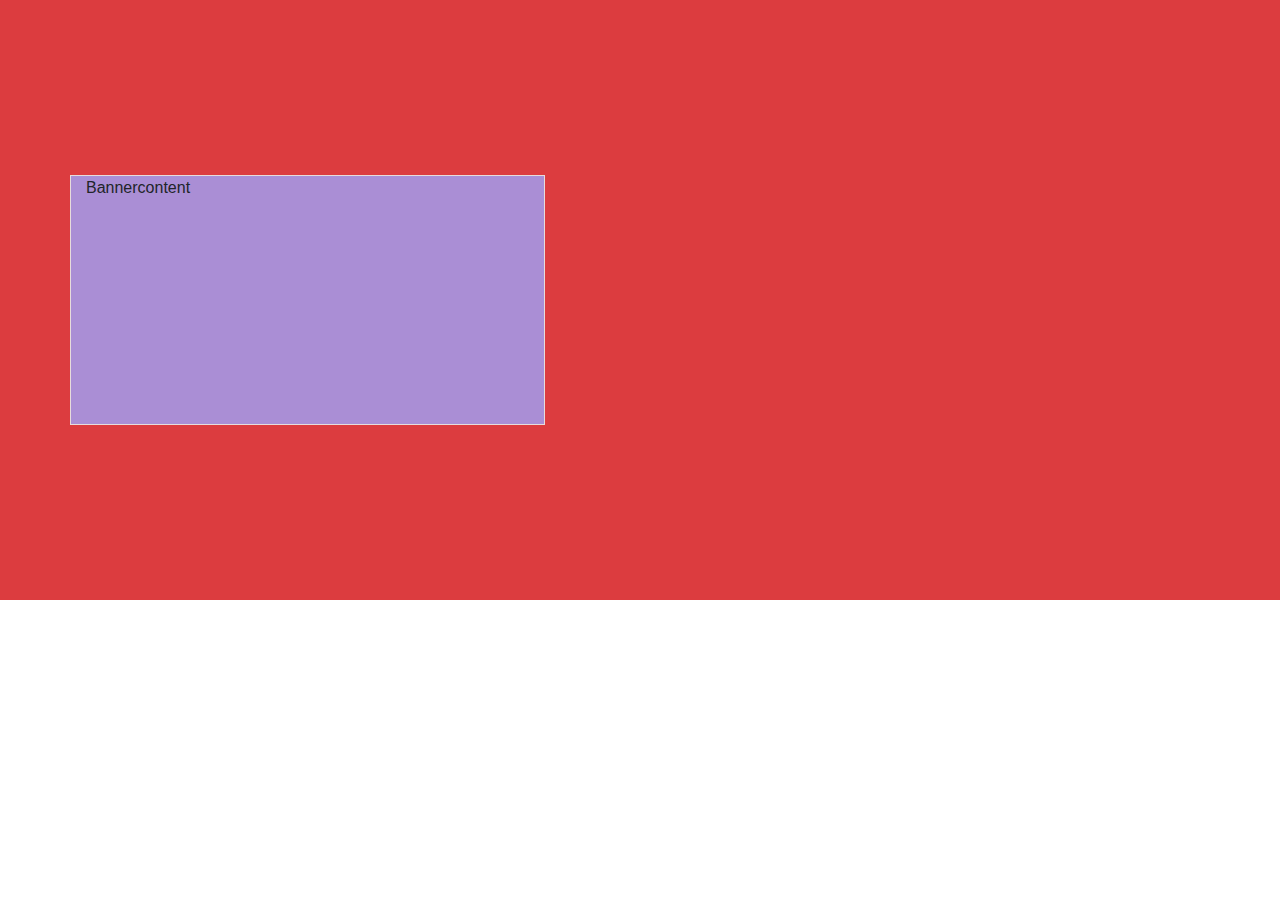
<file: heh.html>
<!DOCTYPE html>
<html lang="en">
  <head>
    <meta charset="utf-8">
	<meta http-equiv="X-UA-Compatible" content="IE=edge">
	<meta name="viewport" content="width=device-width, initial-scale=1">
    <title>Untitled Document</title>
    <!-- Bootstrap -->
	<link href="css/bootstrap-4.4.1.css" rel="stylesheet">
	<link href="heh.css" rel="stylesheet">
	<!-- jQuery (necessary for Bootstrap's JavaScript plugins) --> 
	<script src="js/jquery-3.4.1.min.js"></script>
	<script src="js/popper.min.js"></script> 
	<script src="js/bootstrap-4.4.1.js"></script>
  </head>
  <body>
  <!--header-->
	  <div class="container-fluid" id="banner1">
		  <div class="container">
		    <div class="row">
			  <div class="col-xl-5" id="bannercontent">Bannercontent</div>
			  </div>
		  </div>
	  </div>
  </body>
</html>
</file>
<file: heh.css>
@charset "utf-8";
/* CSS Document */
#banner1{
	height: 600px;
	background-color: #DC3C3F;
}
#bannercontent{
	height: 250px;
	background-color: #AA8ED5;
	border: solid 1pt #E7DCDC;
	margin-top: 175px;
}
</file>
